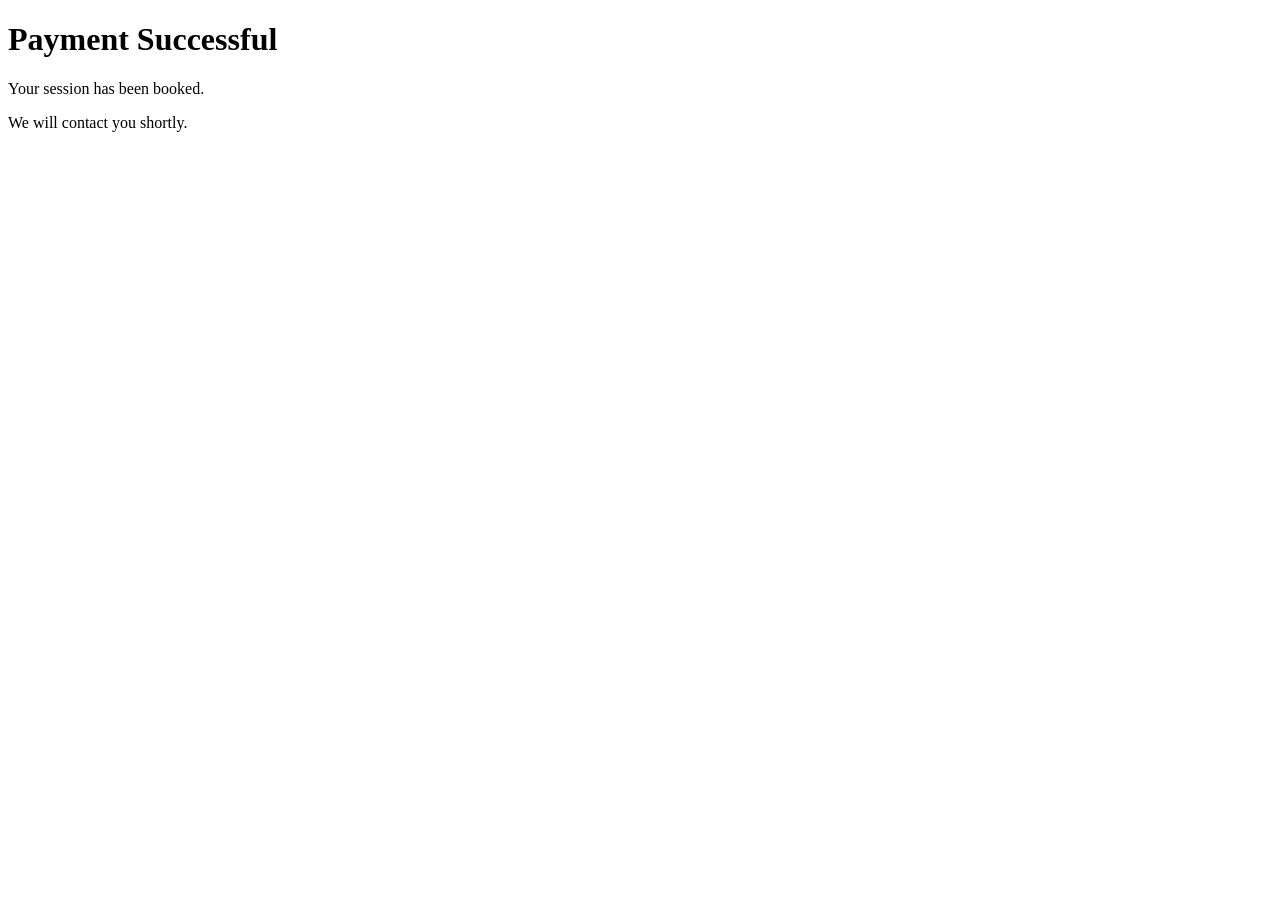
<file: frontend/success.html>
<!DOCTYPE html>
<html>
<head>
  <title>Payment Successful</title>
</head>
<body>
  <h1>Payment Successful</h1>
  <p>Your session has been booked.</p>
  <p>We will contact you shortly.</p>
</body>
</html>
</file>
